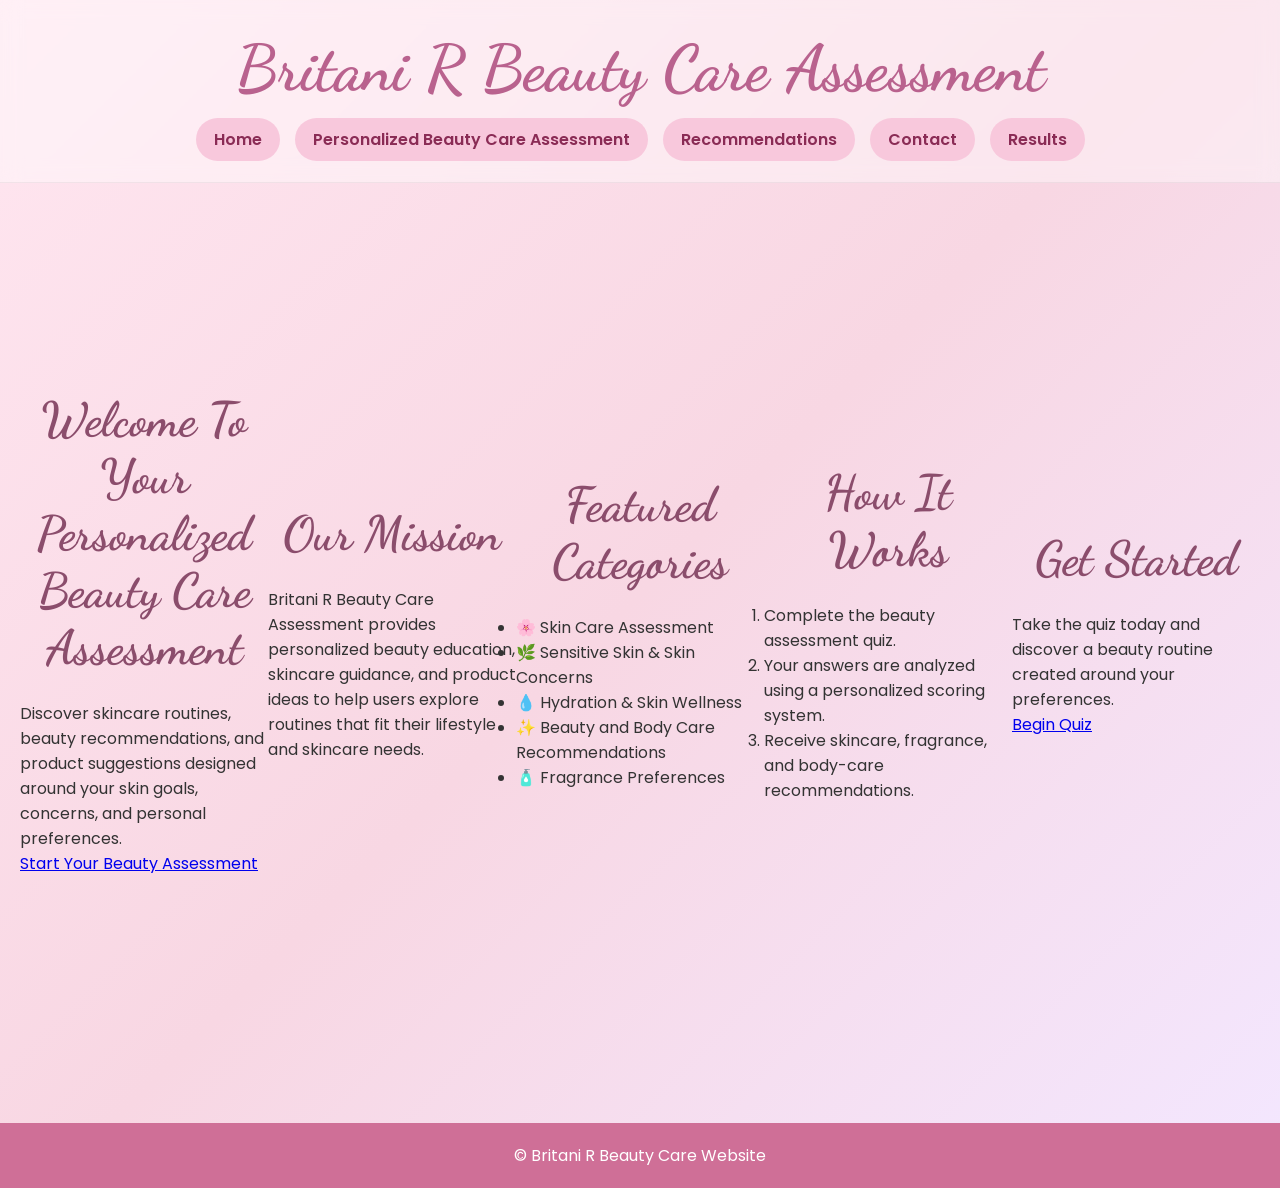
<file: index.html>
<!DOCTYPE html>
<html lang="en">

<head>

    <meta charset="UTF-8">

    <meta name="viewport" content="width=device-width, initial-scale=1.0">

    <meta name="description" content="Britani R Beauty Care Assessment - A personalized skincare quiz that recommends beauty routines based on your skin goals, concerns, and preferences.">

    <title>Britani R Beauty Care Assessment</title>


    <!-- Stylesheet -->
    <link rel="stylesheet" href="./css/style.css">


    <!-- Optional Google Fonts -->
    <link href="https://fonts.googleapis.com/css2?family=Poppins:wght@300;400;600&family=Great+Vibes&display=swap" rel="stylesheet">


</head>


<body>


<header>

    <h1>
        Britani R Beauty Care Assessment
    </h1>


    <nav aria-label="Main Navigation">

        <ul>


            <li>
                <a href="index.html">
                    Home
                </a>
            </li>


            <li>
                <a href="quiz.html">
                    Personalized Beauty Care Assessment
                </a>
            </li>


            <li>
                <a href="recommendations.html">
                    Recommendations
                </a>
            </li>


            <li>
                <a href="contact.html">
                    Contact
                </a>
            </li>


            <li>
                <a href="results.html">
                    Results
                </a>
            </li>


        </ul>

    </nav>


</header>





<main>


    <section class="hero">


        <h2>
            Welcome To Your Personalized Beauty Care Assessment
        </h2>


        <p>
            Discover skincare routines, beauty recommendations,
            and product suggestions designed around your skin
            goals, concerns, and personal preferences.
        </p>


        <a href="quiz.html" class="button">
            Start Your Beauty Assessment
        </a>


    </section>





    <section>


        <h2>
            Our Mission
        </h2>


        <p>
            Britani R Beauty Care Assessment provides personalized
            beauty education, skincare guidance, and product ideas
            to help users explore routines that fit their lifestyle
            and skincare needs.
        </p>


    </section>





    <section>


        <h2>
            Featured Categories
        </h2>


        <ul>


            <li>
                🌸 Skin Care Assessment
            </li>


            <li>
                🌿 Sensitive Skin & Skin Concerns
            </li>


            <li>
                💧 Hydration & Skin Wellness
            </li>


            <li>
                ✨ Beauty and Body Care Recommendations
            </li>


            <li>
                🧴 Fragrance Preferences
            </li>


        </ul>


    </section>





    <section>


        <h2>
            How It Works
        </h2>


        <ol>


            <li>
                Complete the beauty assessment quiz.
            </li>


            <li>
                Your answers are analyzed using a personalized scoring system.
            </li>


            <li>
                Receive skincare, fragrance, and body-care recommendations.
            </li>


        </ol>


    </section>





    <section>


        <h2>
            Get Started
        </h2>


        <p>
            Take the quiz today and discover a beauty routine
            created around your preferences.
        </p>


        <a href="quiz.html" class="button">
            Begin Quiz
        </a>


    </section>




</main>





<footer>


    <p>
        &copy; Britani R Beauty Care Website
    </p>


</footer>




</body>

</html>
</file>
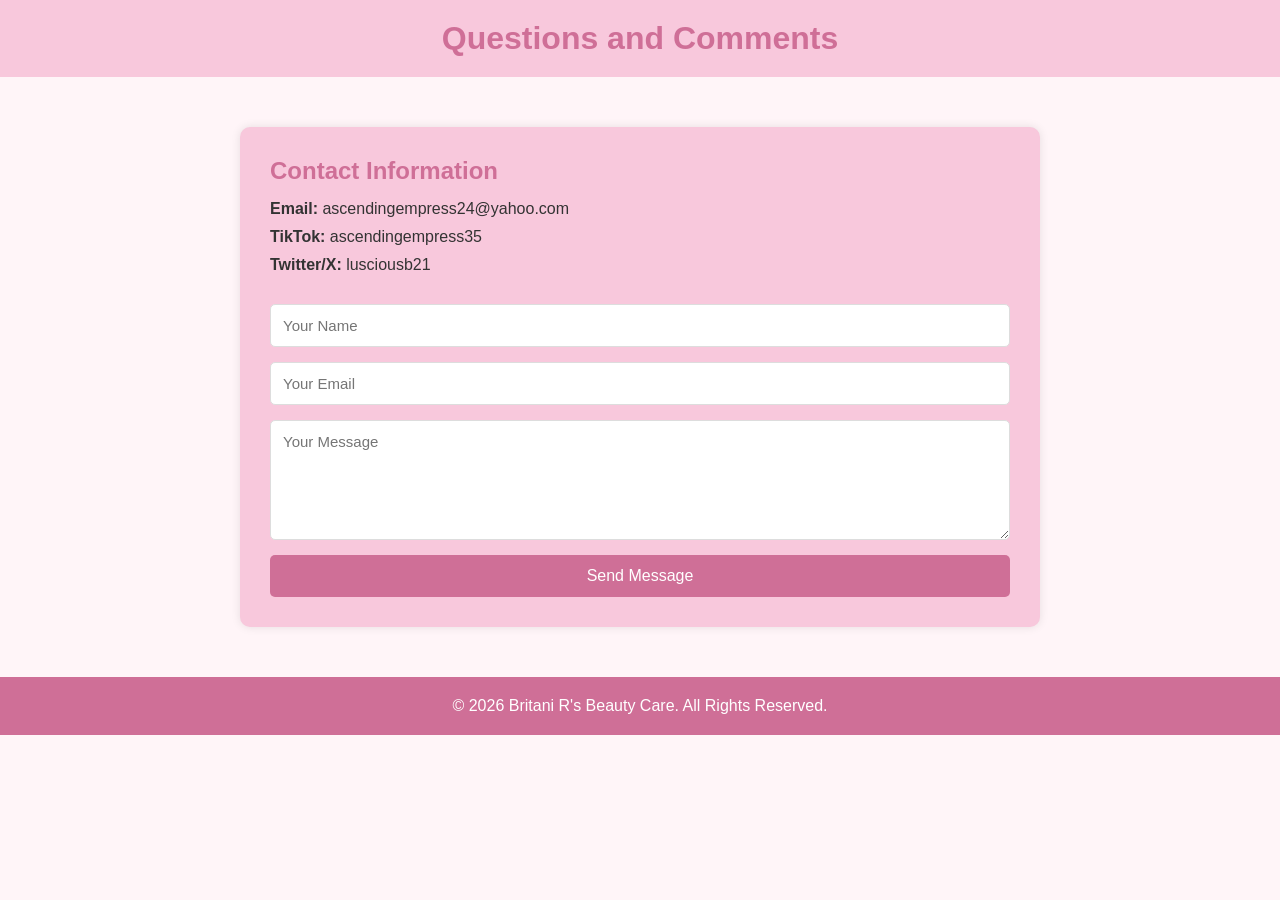
<file: contact.html>
<!DOCTYPE html>
<html lang="en">

<head>

<meta charset="UTF-8">
<meta name="viewport" content="width=device-width, initial-scale=1.0">

<title>Contact Info - Leave Your Comments Here</title>

<style>

* {
    margin: 0;
    padding: 0;
    box-sizing: border-box;
    font-family: Arial, sans-serif;
}


body {
    background-color: #fff5f8;
    color: #333;
}


header {

    background-color: #F8C8DC;
    padding: 20px;
    text-align: center;

}


header h1 {

    color: #cf6f97;

}



.contact-container {

    max-width: 800px;
    margin: 50px auto;
    padding: 30px;
    background: #F8C8DC;
    border-radius: 10px;
    box-shadow: 0 0 10px rgba(0,0,0,0.1);

}



.contact-info {

    margin-bottom: 30px;

}



.contact-info h2 {

    color:#cf6f97;
    margin-bottom:15px;

}



.contact-info p {

    margin:10px 0;

}



form {

    display:flex;
    flex-direction:column;

}



input,
textarea {

    padding:12px;
    margin-bottom:15px;
    border:1px solid #ddd;
    border-radius:5px;
    font-size:15px;

}



textarea {

    resize:vertical;
    min-height:120px;

}



button {

    background-color:#cf6f97;
    color:white;
    border:none;
    padding:12px;
    border-radius:5px;
    cursor:pointer;
    font-size:16px;

}



button:hover {

    background-color:#b85780;

}



footer {

    text-align:center;
    padding:20px;
    margin-top:40px;
    background-color:#cf6f97;
    color:white;

}


</style>


</head>


<body>


<header>

<h1>Questions and Comments</h1>

</header>



<section class="contact-container">


<div class="contact-info">


<h2>Contact Information</h2>


<p>
<strong>Email:</strong>
ascendingempress24@yahoo.com
</p>


<p>
<strong>TikTok:</strong>
ascendingempress35
</p>


<p>
<strong>Twitter/X:</strong>
lusciousb21
</p>


</div>





<form action="https://formsubmit.co/britani.peeples1@outlook.com" method="POST">


<!-- Disable Captcha -->

<input type="hidden" name="_captcha" value="false">



<!-- Email Subject -->

<input type="hidden" name="_subject" value="New Beauty Care Website Message">



<!-- Redirect After Sending -->

<input type="hidden" name="_next" value="https://bpeeples35.github.io/beauty-care-website/contact.html">





<input 
type="text" 
name="name" 
placeholder="Your Name"
required>



<input 
type="email" 
name="email" 
placeholder="Your Email"
required>



<textarea
name="message"
placeholder="Your Message"
required></textarea>



<button type="submit">
Send Message
</button>



</form>


</section>




<footer>

<p>
&copy; 2026 Britani R's Beauty Care. All Rights Reserved.
</p>

</footer>



</body>

</html>
</file>
<file: css/style.css>
/* =========================
   GOOGLE FONT (CURSIVE + CLEAN)
========================= */
@import url('https://fonts.googleapis.com/css2?family=Dancing+Script:wght@400;700&family=Poppins:wght@300;400;600;700&display=swap');


/* =========================
   GLOBAL RESET
========================= */


/* =========================
   HEADER
========================= */

header {
    text-align: center;
    padding: 30px 15px;
    background: rgba(255, 255, 255, 0.4);
    backdrop-filter: blur(10px);
    border-bottom: 1px solid rgba(0,0,0,0.05);
}

header h1 {
    font-family: 'Dancing Script', cursive;
    font-size: 48px;
    color: #b9628e;
}

* {
    margin: 0;
    padding: 0;
    box-sizing: border-box;
}
/* =========================
   BODY
========================= */
body {
    font-family: 'Poppins', sans-serif;
    background: linear-gradient(135deg, #ffe6f0, #f8d7e3, #f3e7ff);
    color: #333;
    min-height: 100vh;
}

/* =========================
   CENTER QUIZ ON PAGE
========================= */

main {
    min-height: 100vh;

    display: flex;
    justify-content: center; /* horizontal center */
    align-items: center;     /* vertical center */

    padding: 40px 20px;
}


/* Image background container */
.quiz-container {
    position: top;

    width: 100%;
    max-width: 700px;

    min-height: 700px;

    background-image: url("images/skin-care-routine.jpg");
    background-size: cover;
    background-position: center;
    background-repeat: no-repeat;

    border-radius: 15px;
    overflow: hidden;

    box-shadow: 0 4px 12px rgba(0,0,0,.15);
}


/* Questions on top of image */
.quiz-content {
    position: relative;
    z-index: 2;

    padding: 40px;

    background: rgba(211, 144, 194, 0.65);

    min-height: 700px;
}

/* Cursive Quiz Title */

.quiz-title {
    font-family: 'Dancing Script', cursive;
    font-size: 48px;
    color: #cc3681;
}

/* Center button */
button {
    display: block;
    margin: 20px auto 0;
}

/* =========================
   MAIN LAYOUT
========================= */
main {
    display: flex;
    justify-content: center;
    align-items: center;
    padding: 40px 20px;
}

section {
    width: 100%;
    max-width: 850px;
}

/* =========================
   SECTION TITLE
========================= */
section h2 {
    text-align: center;
    font-family: 'Dancing Script', cursive;
    font-size: 48px;
    margin-bottom: 25px;
    color: #8b4d6c;
}

/* =========================
   RESULTS PAGE
========================= */

.results-container {

    max-width: 750px;

    margin: 40px auto;

    padding: 30px;

}


.results-container h2 {

    text-align:center;

    color:#b9628e;

    margin-bottom:20px;

}


.result-card {

    background:rgba(255,255,255,0.85);

    padding:25px;

    margin-bottom:25px;

    border-radius:15px;

    box-shadow:0 4px 12px rgba(0,0,0,.15);

}


.result-card h3 {

    color:#ce7aa4;

    margin-bottom:15px;

}


.button-link {

    display:block;

    text-align:center;

    background:#d81b60;

    color:white;

    padding:12px;

    border-radius:8px;

    text-decoration:none;

}


.button-link:hover {

    background:#b31550;

}

/* =========================
   RECOMMENDATIONS PAGE
========================= */

.recommendations {
    max-width: 1000px;
    margin: 40px auto;
    padding: 20px;
}

/* Main Heading */

.recommendations h2 {
    text-align: center;
    font-family: 'Dancing Script', cursive;
    font-size: 60px;
    font-weight: 700;
    color: #c75b8c;
    margin-bottom: 20px;
}

/* Intro Paragraph */

.recommendations p {
    text-align: center;
    font-family: 'Poppins', sans-serif;
    font-size: 18px;
    color: #555;
    margin-bottom: 35px;
    line-height: 1.8;
}

/* =========================
   ROUTINE CARDS
========================= */

.routine-card {
       background: rgb(238, 109, 195);
    border-radius: 20px;
    padding: 25px;
    margin-bottom: 25px;
    box-shadow: 0 6px 15px rgba(185, 98, 142, 0.15);
}

.routine-card:hover {
    transform: translateY(-5px);
}

/* Card Titles */

.routine-card h3 {
    text-align: center;
    font-family: 'Dancing Script', cursive;
    font-size: 42px;
    font-weight: 700;
    color: #d81b60;
    margin-bottom: 20px;
}

/* Lists */

.routine-card ul,
.routine-card ol {
    padding-left: 25px;
}

.routine-card li {
    font-family: 'Poppins', sans-serif;
    font-size: 17px;
    line-height: 1.9;
    color: #444;
    margin-bottom: 12px;
}

.routine-card strong {
    color: #b31550;
    font-weight: 600;
}

/* =========================
   SPECIAL CARD STYLES
========================= */

/* Skincare */

.routine-card:nth-of-type(1),
.routine-card:nth-of-type(2),
.routine-card:nth-of-type(3) {
    border-left: 6px solid #ff80ab;
}

/* Body Cream */

.routine-card:nth-of-type(4),
.routine-card:nth-of-type(5),
.routine-card:nth-of-type(6) {
    border-left: 6px solid #f8c8dc;
}

/* Body Scrubs */

.routine-card:nth-of-type(7),
.routine-card:nth-of-type(8),
.routine-card:nth-of-type(9) {
    border-left: 6px solid #ffd180;
}

/* Scents */

.routine-card:nth-of-type(10),
.routine-card:nth-of-type(11),
.routine-card:nth-of-type(12),
.routine-card:nth-of-type(13),
.routine-card:nth-of-type(14) {
    border-left: 6px solid #c5a3ff;
}

/* =========================
   PAGE BACKGROUND
========================= */

body {
    font-family: 'Poppins', sans-serif;
    background: linear-gradient(
        135deg,
        #ffe6f0,
        #f8d7e3,
        #f3e7ff
    );
    color: #333;
    min-height: 100vh;
}

/* =========================
   HEADER
========================= */

header {
    text-align: center;
    padding: 30px 15px;
    background: rgba(255,255,255,0.4);
    backdrop-filter: blur(10px);
}

header h1 {
    font-family: 'Dancing Script', cursive;
    font-size: 64px;
    font-weight: 700;
    color: #b9628e;
}

/* =========================
   NAVIGATION
========================= */

nav ul {
    list-style: none;
    display: flex;
    justify-content: center;
    flex-wrap: wrap;
    gap: 15px;
    margin-top: 20px;
}

nav ul li a {
    text-decoration: none;
    background: #f8c8dc;
    color: #8a2b55;
    padding: 10px 18px;
    border-radius: 25px;
    font-family: 'Poppins', sans-serif;
    font-weight: 600;
    transition: 0.3s;
}

nav ul li a:hover {
    background: #d81b60;
    color: white;
}

/* =========================
   FOOTER
========================= */

footer {
    text-align: center;
    padding: 20px;
    margin-top: 40px;
    background: #cf6f97;
    color: white;
    font-family: 'Poppins', sans-serif;
}

/* =========================
   MOBILE RESPONSIVE
========================= */

@media (max-width: 768px) {

    header h1 {
        font-size: 42px;
    }

    .recommendations h2 {
        font-size: 42px;
    }

    .routine-card h3 {
        font-size: 32px;
    }

    .routine-card {
        padding: 20px;
    }

    .routine-card li {
        font-size: 16px;
    }

    nav ul {
        flex-direction: column;
        align-items: center;
    }
}
</file>
